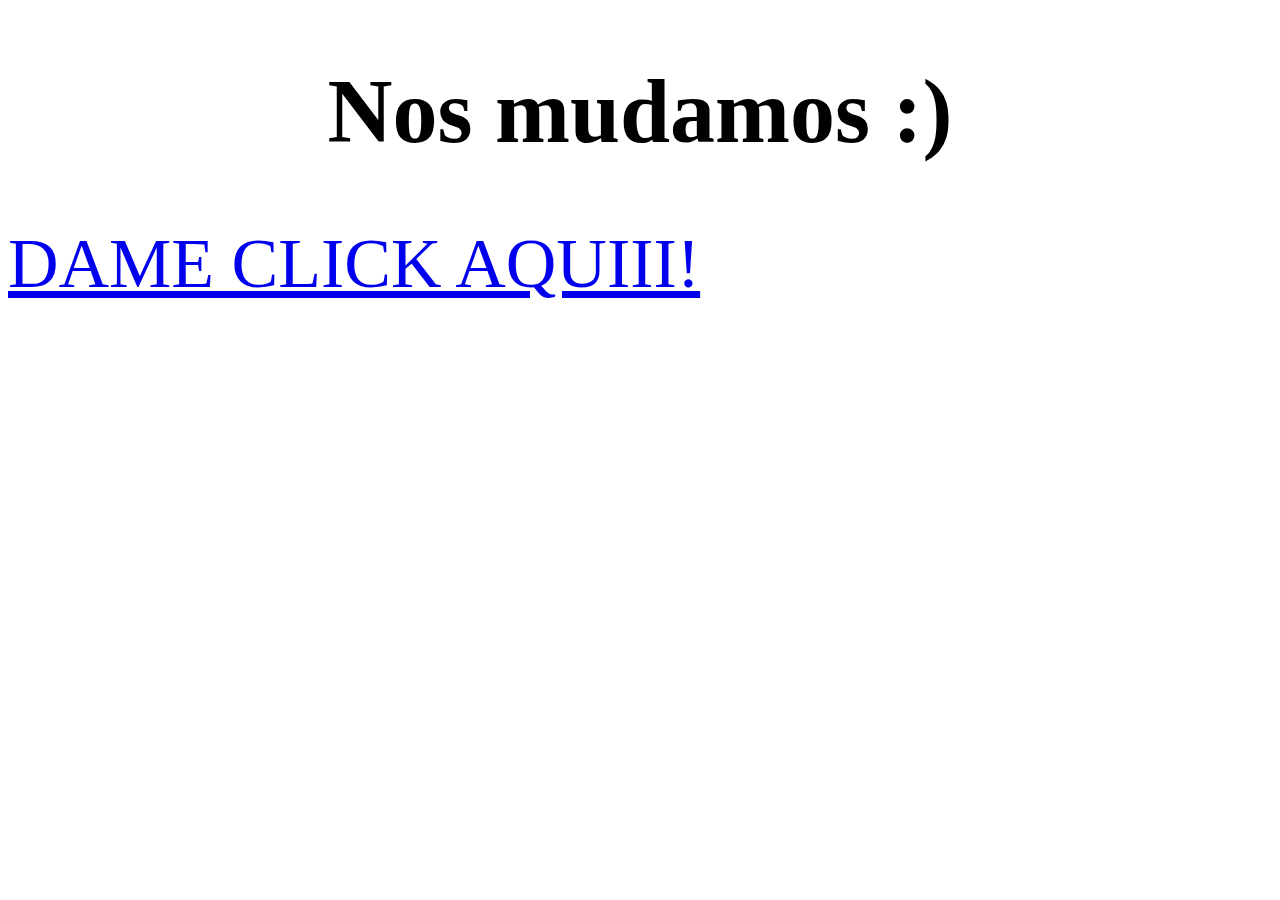
<file: index.html>
<!DOCTYPE html>
<html lang="en">
<head>
    <meta charset="UTF-8">
    <meta name="viewport" content="width=device-width, initial-scale=1.0">
    <link rel="stylesheet" href="styles.css">
    <title>Document</title>
</head>
<body>
    
        <h1 class="title">Nos mudamos :)</h1>

        <a href="https://elxokas2.github.io/biblioteca-digitalv3/">DAME CLICK AQUIII!</a>    
</body>
</html>
</file>
<file: styles.css>
h1 {
    text-align: center;
    font-size: 90px;
}

a {
    text-align: center;
    font-size: 70px;
}
</file>
